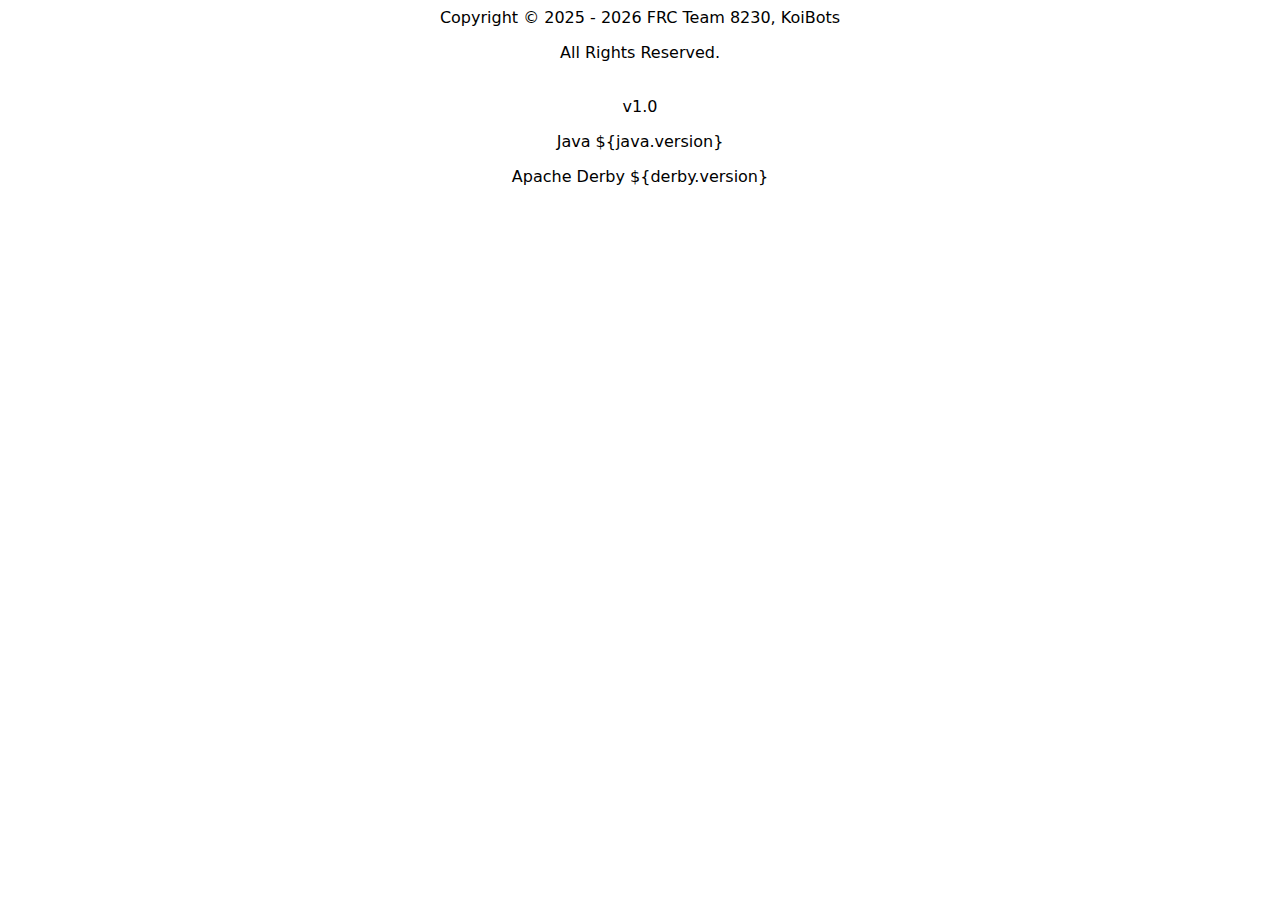
<file: src/main/resources/help/about.html>
<html>
<head>
<style>body {font-family:sans; text-align:center;} p { margin-bottom:0;}</style>
</head>
<body>
  <p>Copyright © 2025 - 2026 FRC Team 8230, KoiBots</p>
  <p>All Rights Reserved.</p><br/>
  <p>v1.0</p>
  <p>Java ${java.version}</p>
  <p>Apache Derby ${derby.version}</p>
</body>
</html>
</file>
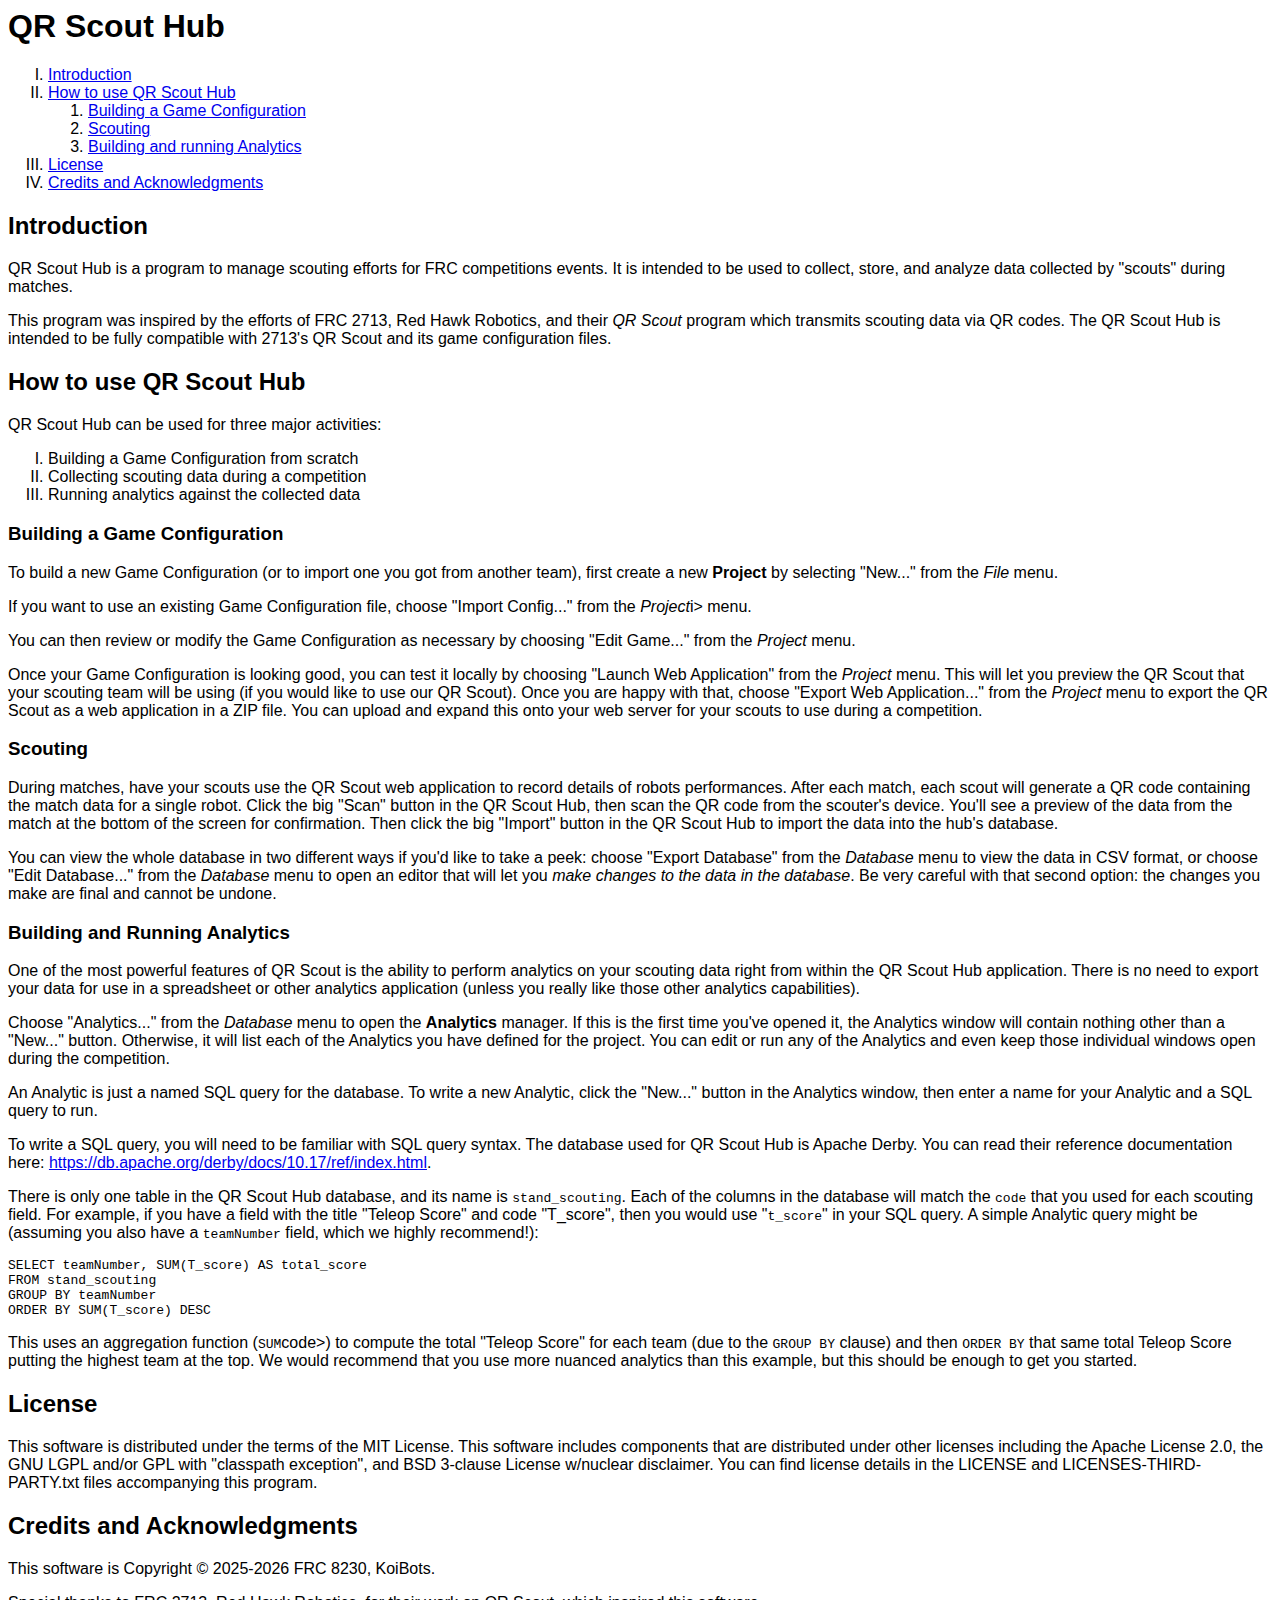
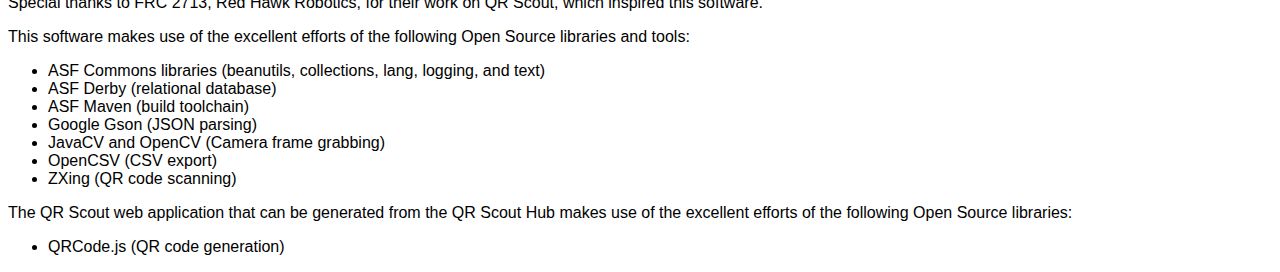
<file: src/main/resources/help/help.html>
<html>
<head>
<style>
body {
  font-family:sans-serif;
}
ol {
  list-style-type:upper-roman;
}
ol ol {
  list-style-type:decimal;
}
</style>
</head>
<body>
<h1>QR Scout Hub</h1>

<ol>
  <li><a href="#introduction">Introduction</a></li>
  <li>
    <a href="#howto">How to use QR Scout Hub</a>
    <ol>
      <li><a href="#howto_building">Building a Game Configuration</a></li>
      <li><a href="#howto_scouting">Scouting</a></li>
      <li><a href="#howto_analytics">Building and running Analytics</a></li>
    </ol>
  </li>
  <li><a href="#license">License</a></li>
  <li><a href="#credits">Credits and Acknowledgments</a>
</ol>

<h2 id="introduction">Introduction</h2>

<p>
  QR Scout Hub is a program to manage scouting efforts for
  <span title="FIRST Robotics Competition">FRC</span> competitions events.
  It is intended to be used to collect, store, and analyze data collected
  by "scouts" during matches.
</p>
<p>
  This program was inspired by the efforts of FRC 2713, Red Hawk Robotics,
  and their <i>QR Scout</i> program which transmits scouting data via QR
  codes. The QR Scout Hub is intended to be fully compatible with 2713's
  QR Scout and its game configuration files.
<p>

<h2 id="howto">How to use QR Scout Hub</h2>

<p>
  QR Scout Hub can be used for three major activities:
</p>
<ol>
  <li>Building a Game Configuration from scratch</li>
  <li>Collecting scouting data during a competition</li>
  <li>Running analytics against the collected data</li>
</ol>

<h3 id="howto_building">Building a Game Configuration</h3>

<p>
  To build a new Game Configuration (or to import one you got from another
  team), first create a new <b>Project</b> by selecting "New..." from the
  <i>File</i> menu.
</p>

<p>
  If you want to use an existing Game Configuration file, choose
  "Import Config..." from the <i>Project</i>i> menu.
</p>

<p>
  You can then review or modify the Game Configuration as necessary by choosing
  "Edit Game..." from the <i>Project</i> menu.
</p>

<p>
  Once your Game Configuration is looking good, you can test it locally by
  choosing "Launch Web Application" from the <i>Project</i> menu. This will
  let you preview the QR Scout that your scouting team will be using
  (if you would like to use our QR Scout). Once you are happy with that,
  choose "Export Web Application..." from the <i>Project</i> menu to export
  the QR Scout as a web application in a ZIP file. You can upload and expand
  this onto your web server for your scouts to use during a competition.
</p>

<h3 id="howto_scouting">Scouting</h3>
<p>
  During matches, have your scouts use the QR Scout web application to record
  details of robots performances. After each match, each scout will generate a
  QR code containing the match data for a single robot. Click the big "Scan"
  button in the QR Scout Hub, then scan the QR code from the scouter's device.
  You'll see a preview of the data from the match at the bottom of the screen
  for confirmation. Then click the big "Import" button in the QR Scout Hub
  to import the data into the hub's database.
</p>

<p>
  You can view the whole database in two different ways if you'd like to take
  a peek: choose "Export Database" from the <i>Database</i> menu to view the
  data in CSV format, or choose "Edit Database..." from the <i>Database</i>
  menu to open an editor that will let you <i>make changes to the data in the
  database</i>. Be very careful with that second option: the changes you make
  are final and cannot be undone.
</p>

<h3 id="howto_analytics">Building and Running Analytics</h3>
<p>
  One of the most powerful features of QR Scout is the ability to perform
  analytics on your scouting data right from within the QR Scout Hub
  application. There is no need to export your data for use in a spreadsheet
  or other analytics application (unless you really like those other analytics
  capabilities).
</p>

<p>
  Choose "Analytics..." from the <i>Database</i> menu to open the
  <b>Analytics</b> manager. If this is the first time you've opened it, the
  Analytics window will contain nothing other than a "New..." button.
  Otherwise, it will list each of the Analytics you have defined for the
  project. You can edit or run any of the Analytics and even keep those
  individual windows open during the competition.
</p>

<p>
  An Analytic is just a named SQL query for the database. To write a new
  Analytic, click the "New..." button in the Analytics window, then enter a
  name for your Analytic and a SQL query to run.
</p>

<p>
  To write a SQL query, you will need to be familiar with SQL query syntax.
  The database used for QR Scout Hub is Apache Derby. You can read their
  reference documentation here:
  <a href="https://db.apache.org/derby/docs/10.17/ref/index.html">https://db.apache.org/derby/docs/10.17/ref/index.html</a>.
</p>

<p>
  There is only one table in the QR Scout Hub database, and its name is
  <code>stand_scouting</code>. Each of the columns in the database will match
  the <code>code</code> that you used for each scouting field. For example,
  if you have a field with the title "Teleop Score" and code "T_score", then
  you would use "<code>t_score</code>" in your SQL query. A simple Analytic
  query might be (assuming you also have a <code>teamNumber</code> field,
  which we highly recommend!):
</p>
<pre>
SELECT teamNumber, SUM(T_score) AS total_score
FROM stand_scouting
GROUP BY teamNumber
ORDER BY SUM(T_score) DESC
</pre>
<p>
  This uses an aggregation function (<code>SUM</code>code>) to compute the
  total "Teleop Score" for each team (due to the <code>GROUP BY</code> clause)
  and then <code>ORDER BY</code> that same total Teleop Score putting the
  highest team at the top. We would recommend that you use more nuanced
  analytics than this example, but this should be enough to get you started.
</p>

<h2 id="license">License</h2>

<p>
  This software is distributed under the terms of the MIT License.
  This software includes components that are distributed under other
  licenses including the Apache License 2.0, the GNU LGPL and/or GPL
  with "classpath exception", and BSD 3-clause License w/nuclear disclaimer.
  You can find license details in the LICENSE and LICENSES-THIRD-PARTY.txt
  files accompanying this program.
</p>

<h2 id="credits">Credits and Acknowledgments</h2>
<p>
  This software is Copyright &copy; 2025-2026 FRC 8230, KoiBots.
</p>
<p>
  Special thanks to FRC 2713, Red Hawk Robotics, for their work on QR Scout,
  which inspired this software.
</p>
<p>
  This software makes use of the excellent efforts of the following Open
  Source libraries and tools:
</p>
<ul>
  <li>ASF Commons libraries (beanutils, collections, lang, logging, and text)</li>
  <li>ASF Derby (relational database)</li>
  <li>ASF Maven (build toolchain)</li>
  <li>Google Gson (JSON parsing)</li>
  <li>JavaCV and OpenCV (Camera frame grabbing)</li>
  <li>OpenCSV (CSV export)</li>
  <li>ZXing (QR code scanning)</li>
</ul>
<p>
  The QR Scout web application that can be generated from the QR Scout Hub
  makes use of the excellent efforts of the following Open Source libraries:
</p>
<ul>
  <li>QRCode.js (QR code generation)</li>
</ul>
</body>
</html>
</file>
